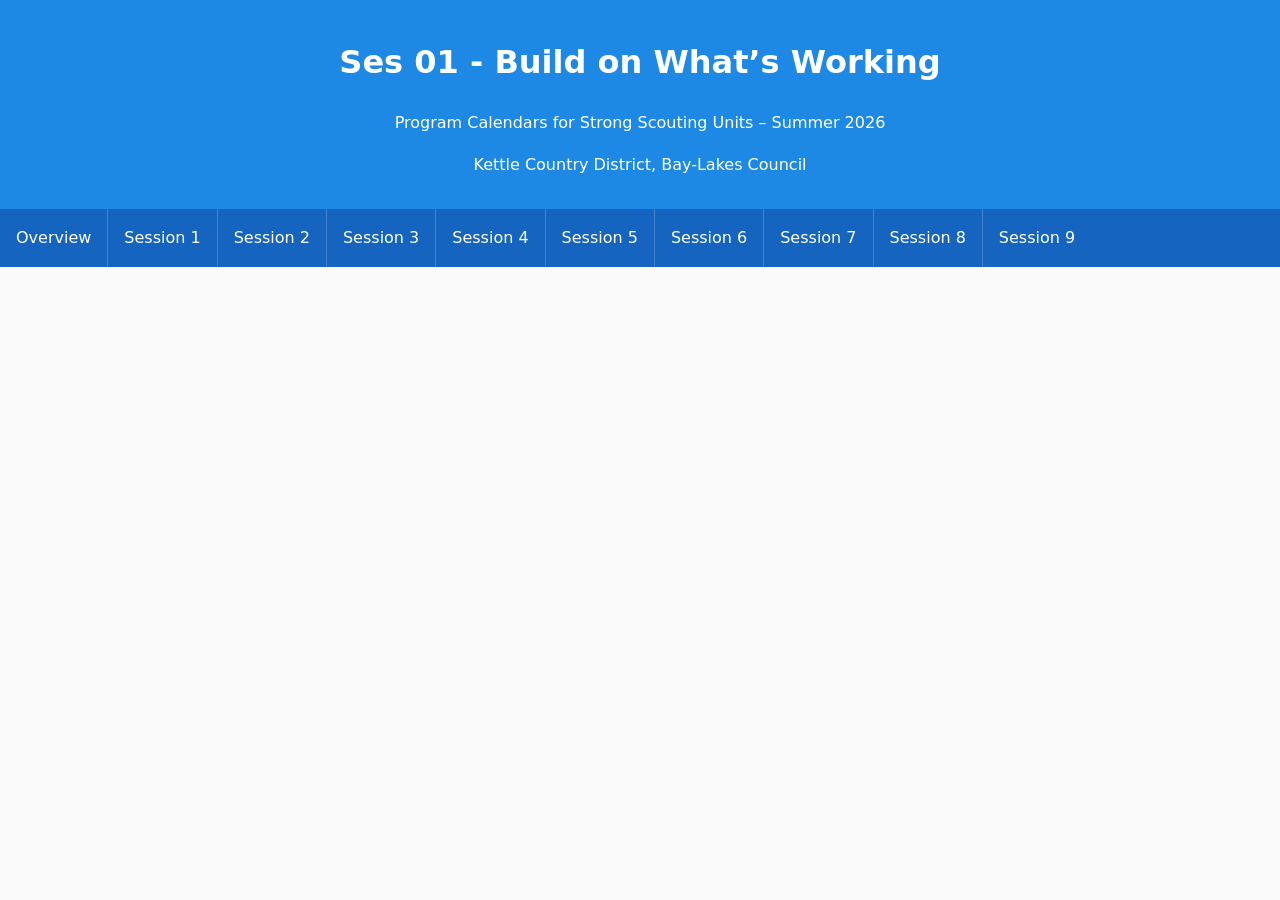
<file: SessionRepository/Sessions/Ses01/Ses01.html>
<!DOCTYPE html>
<html lang="en">
<head>
<meta charset="UTF-8" />
<meta name="viewport" content="width=device-width, initial-scale=1.0" />
<link rel="stylesheet" href="../../style.css" />
<title>Build on What’s Working – Webinar Series</title>

<script>
  function toggleNav() {
    const menu = document.getElementById('nav-menu');
    menu.style.display = menu.style.display === 'block' ? 'none' : 'block';
  }
</script>
</head>

<body>

<header>
  <h1>Ses 01 - Build on What’s Working</h1>
  <p>Program Calendars for Strong Scouting Units – Summer 2026</p>
  <p>Kettle Country District, Bay-Lakes Council</p>
</header>

<nav>
  <button onclick="toggleNav()">Menu</button>
  <ul id="nav-menu">
    <li><a href="index.html">Overview</a></li>
    <li><a href="session1.html">Session 1</a></li>
    <li><a href="session2.html">Session 2</a></li>
    <li><a href="session3.html">Session 3</a></li>
    <li><a href="session4.html">Session 4</a></li>
    <li><a href="session5.html">Session 5</a></li>
    <li><a href="session6.html">Session 6</a></li>
    <li><a href="session7.html">Session 7</a></li>
    <li><a href="session8.html">Session 8</a></li>
    <li><a href="session9.html">Session 9</a></li>
  </ul>
</nav>
</file>
<file: SessionRepository/style.css>
/* ------------------------------
   Base Styles
------------------------------ */
body {
  margin: 0;
  font-family: system-ui, sans-serif;
  background: #fafafa;
  color: #222;
  line-height: 1.6;
}

header {
  background: #1e88e5;
  color: white;
  padding: 1rem;
  text-align: center;
}

/* ------------------------------
   Navigation
------------------------------ */
nav {
  background: #1565c0;
  color: white;
}

nav button {
  width: 100%;
  background: #0d47a1;
  color: white;
  padding: 1rem;
  border: none;
  font-size: 1.1rem;
}

nav ul {
  list-style: none;
  margin: 0;
  padding: 0;
  display: none;
}

nav ul li a {
  display: block;
  padding: 0.75rem 1rem;
  color: white;
  text-decoration: none;
}

nav ul li a:hover {
  background: #0d47a1;
}

/* Tablet/desktop nav */
@media (min-width: 600px) {
  nav button {
    display: none;
  }
  nav ul {
    display: flex;
    flex-wrap: wrap;
  }
  nav ul li a {
    padding: 1rem;
    border-right: 1px solid rgba(255,255,255,0.2);
  }
  nav ul li:last-child a {
    border-right: none;
  }
}

/* ------------------------------
   Layout
------------------------------ */
.layout {
  display: flex;
  flex-direction: column;
  padding: 1rem;
}

@media (min-width: 900px) {
  .layout {
    flex-direction: row;
    max-width: 1200px;
    margin: 0 auto;
    gap: 2rem;
  }

  .sidebar {
    width: 250px;
    position: sticky;
    top: 1rem;
    align-self: flex-start;
    background: white;
    padding: 1rem;
    border-radius: 8px;
    box-shadow: 0 1px 4px rgba(0,0,0,0.1);
  }
}

.content {
  flex: 1;
}

/* ------------------------------
   Session Grid
------------------------------ */
.session-grid {
  display: grid;
  grid-template-columns: 1fr;
  gap: 1rem;
  margin-top: 2rem;
}

@media (min-width: 600px) {
  .session-grid {
    grid-template-columns: repeat(2, 1fr);
  }
}

@media (min-width: 900px) {
  .session-grid {
    grid-template-columns: repeat(3, 1fr);
  }
}

@media (min-width: 1200px) {
  .session-grid {
    grid-template-columns: repeat(4, 1fr);
  }
}

.session-card {
  background: white;
  padding: 1rem;
  border-radius: 8px;
  box-shadow: 0 1px 3px rgba(0,0,0,0.1);
}

.session-card a {
  text-decoration: none;
  color: #1e88e5;
  font-weight: bold;
}

/* ------------------------------
   Utility
------------------------------ */
.sidebar ul {
  list-style: none;
  padding-left: 0;
}

.sidebar ul li {
  margin-bottom: 0.5rem;
}

.sidebar ul li a {
  text-decoration: none;
  color: #1e88e5;
}
</file>
